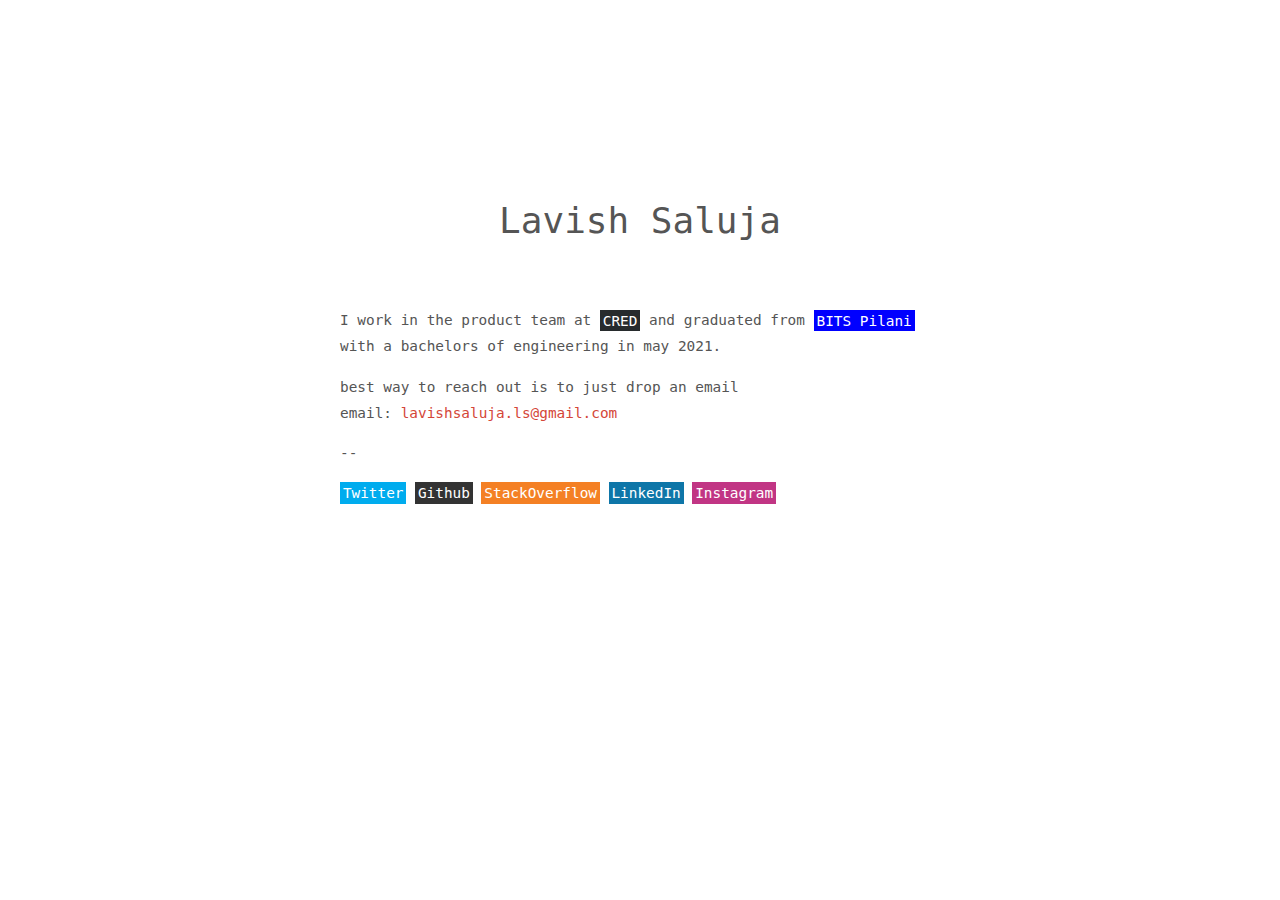
<file: index.htm>
<!DOCTYPE html>
<html><head><meta http-equiv="Content-Type" content="text/html; charset=UTF-8">
    
  <br></br>
  <br></br>
  <br></br>
  <br></br>
  <br></br>
  <br></br>
  
  <title>lavish saluja</title>
    <meta name="author" content="lavish saluja">
    <meta name="description" content="lavish&#39;s personal website">
    <meta name="keywords" content="lavish,saluja,portfolio,website">
    <meta name="viewport" content="width=de vice-width, initial-scale=1">
    <link rel="stylesheet" type="text/css" href="./files//style.css">
    <link rel="stylesheet" thref="https://fonts.googleapis.com/css?family=Inconsolata">

  </head>
  <body data-gr-c-s-loaded="true">

    <div class="container">

      <div id="header">
        <h1>
          <span class="title"><a href="https://lavishsaluja.github.io" id="name">Lavish Saluja</a>
        </h1>
      </div>

      <div id="home" class="content">

        <p>
          I work in the product team at
          <a href="https://www.cred.club" target="_blank" id ="cred-club">CRED</a>

          and graduated from
          <a href="https://www.bits-pilani.ac.in/" target="_blank" id="bits-pilani">BITS Pilani</a>
          with a bachelors of engineering in may 2021.
        </p>

        <p>
          best way to reach out is to just drop an email
          <br>email: <span style="color: #D44638">lavishsaluja.ls@gmail.com</span></a>
        </p>

        <p>--</p>
        <p>
          <a href="https://twitter.com/lavishsaluja" target="_blank" id="twitter">Twitter</a>
          <a href="https://github.com/lavishsaluja" target="_blank" id="github">Github</a>
          <a href="https://stackoverflow.com/users/8155560/lavish-saluja" target="_blank" id="stackoverflow">StackOverflow</a>
          <a href="https://www.linkedin.com/in/lavishsaluja/" target="_blank" id="linkedin">LinkedIn</a>
          <a href="https://www.instagram.com/lavish.saluja/" target="_blank" id="instagram">Instagram</a>
        </p>

      </div>

    </div>
    
</body></html>
</file>
<file: files/style.css>
html {
  padding: 0;
  margin: 0;
  color: #555;
  font-family: "SF Mono Regular", "Source Code Pro", "Inconsolata", "Monaco", monospace;
  font-size: 12px;
}

a:hover,
a:visited,
a:active,
a:link {
  color: inherit;
  text-decoration: inherit;
}

h1 {
  font-weight: 100;
  font-size: 3em;
  text-align: center;
  width: auto;
}

h2 {
  font-weight: 600;
  font-size: 1em;
  text-align: center;
  width: auto;
  display: inline;
  color: #99f;
}

p {
  display: block;
  -webkit-margin-before: 1em;
  -webkit-margin-after: 1em;
  -webkit-margin-start: 0px;
  -webkit-margin-end: 0px;
}

.blinking-cursor {
  -webkit-animation: 1s blink step-end infinite;
  -moz-animation: 1s blink step-end infinite;
  -ms-animation: 1s blink step-end infinite;
  -o-animation: 1s blink step-end infinite;
  animation: 1s blink step-end infinite;
}



.container {
  margin-left: auto;
  margin-right: auto;
}

.content {
  font-size: 1.2em;
  padding: 2em;
  line-height: 1.8em;
  max-width: 600px;
  margin-left: auto;
  margin-right: auto;
}

#navigation {
  font-size: 1.2em;
  text-transform: uppercase;
  font-weight: bold;
}

#navigation ul {
  padding: 0;
  margin: 0;
  margin-left: auto;
  margin-right: auto;
  text-align: center;
}

#navigation ul li {
  display: inline-block;
  padding: .4em;
}

#navigation ul li:hover {
  color: #99f;
}

#home a:link,
#home a:hover,
#home a:active,
#home a:visited {
  color: white;
  padding: .2em;
}

#home a:hover {
  opacity: 0.6;
}

#instagram {
  background-color: #C13584 !important;
  color: #fff !important;
}

#twitter {
  background-color: #00acee !important;
  color: #fff !important;
}

#stackoverflow {
  background-color: #f48024 !important;
  color: #fff !important;
}

#bits-pilani {
  background-color: #0000ff !important;
  color: #fff !important;
}

#cred-club {
  background-color: #272b2d !important;
  color: #fff !important;
}

#playment {
  background-color: #4398A4 !important;
  color: #fff !important;
}

#discovr {
  background-color: #7f1ae5 !important;
  color: #fff !important;
}

#email {
  background-color: #D44638 !important;
  color: #fff !important;
}

#github {
  background-color: #333 !important;
  color: #fff !important;
}

#linkedin {
  background-color: #0e76a8 !important;
  color: #fff !important;
}

#maryland {
background-color: #e03a3e;
color: #fff !important;
}

#quest {
background-color: #5e2b3c;
color: #fff !important;
}
</file>
